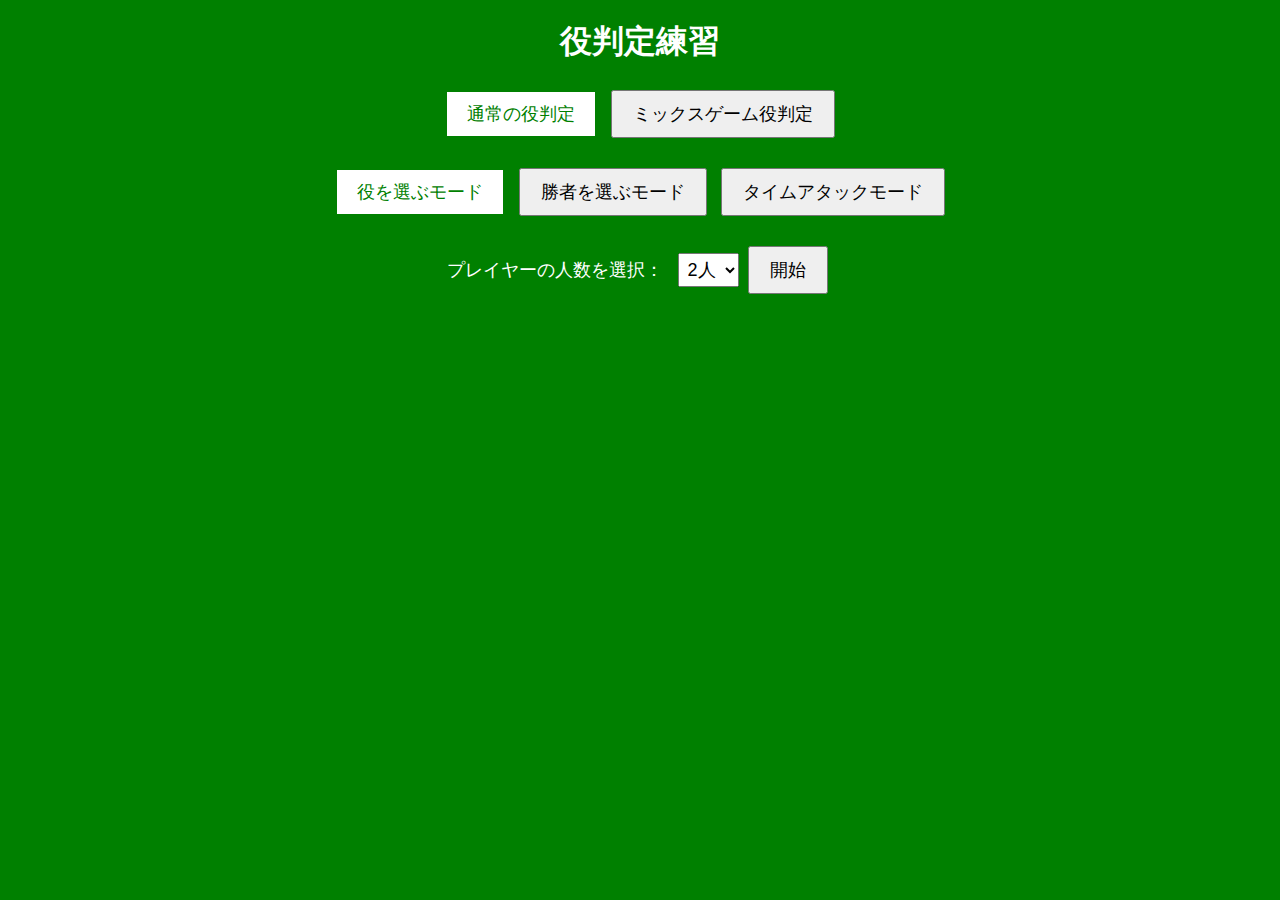
<file: index.html>
<!DOCTYPE html>
<html lang="ja">
<head>
    <meta charset="UTF-8">
    <title>役判定練習</title>
    <link rel="stylesheet" href="styles.css">
</head>
<body>
    <h1>役判定練習</h1>
    <div id="mode-selection">
        <button id="mode-normal-button">通常の役判定</button>
        <button id="mode-mix-button">ミックスゲーム役判定</button>
    </div>
    <div id="game-selection">
        <!-- 通常モードの選択肢 -->
        <div id="normal-mode-options">
            <button id="mode-hand-button">役を選ぶモード</button>
            <button id="mode-winner-button">勝者を選ぶモード</button>
            <button id="time-attack-button">タイムアタックモード</button>
            <div id="player-selection">
                <label for="num-players">プレイヤーの人数を選択：</label>
                <select id="num-players">
                    <option value="2">2人</option>
                    <option value="3">3人</option>
                    <option value="4">4人</option>
                    <option value="5">5人</option>
                    <option value="6">6人</option>
                    <option value="7">7人</option>
                    <option value="8">8人</option>
                    <option value="9">9人</option>
                </select>
                <button id="start-button">開始</button>
            </div>
        </div>
        <!-- ミックスゲームの選択肢 -->
        <div id="mix-mode-options" style="display: none;">
            <button id="super-holdem-button">スーパーホールデム</button>
            <button id="ocean-button">オーシャン</button>
            <div id="mix-sub-mode-selection">
                <button id="mix-mode-hand-button">役を選ぶモード</button>
                <button id="mix-mode-winner-button">勝者を選ぶモード</button>
            </div>
            <div id="mix-player-selection">
                <label for="mix-num-players">プレイヤーの人数を選択：</label>
                <select id="mix-num-players">
                    <option value="2">2人</option>
                    <option value="3">3人</option>
                    <option value="4">4人</option>
                </select>
                <button id="mix-start-button">開始</button>
            </div>
        </div>
    </div>

    <div id="game-area" style="display: none;">
        <div id="timer" style="font-size: 24px; margin: 20px;"></div>
        <div id="counter" style="font-size: 24px; margin: 20px;"></div>
        <div id="board-cards">
            <h2>ボード</h2>
            <div id="board"></div>
        </div>

        <div id="players-hands">
            <h2>プレイヤーのハンド</h2>
            <div id="hands"></div>
        </div>

        <button id="chop-button">チョップ</button>
        <button id="next-button" style="display: none;">次の問題に進む</button>
        <button id="main-menu-button">メインメニューに戻る</button>
    </div>

    <div id="result-area" style="display: none;">
        <h2>結果</h2>
        <p id="result-message"></p>
        <button id="restart-button">スタートに戻る</button>
    </div>

    <script src="script.js"></script>
</body>
</html>
</file>
<file: styles.css>
/* 共通スタイル */
body {
    font-family: Arial, sans-serif;
    text-align: center;
    background-color: #008000; /* 通常時の背景色 */
    color: #fff;
    margin: 0;
    padding: 0;
}

body.mix-mode {
    background-color: #000080; /* ミックスゲーム時の背景色（濃い青色） */
}

h1 {
    margin-top: 20px;
}

button {
    font-size: 18px;
    padding: 10px 20px;
    margin: 5px;
}

select {
    font-size: 18px;
    padding: 5px;
    margin-left: 10px;
}

label {
    font-size: 18px;
}

#counter {
    margin: 20px;
    font-size: 24px;
}

/* モード選択ボタンのスタイル */
#mode-selection {
    margin: 20px;
}

#mode-selection button {
    font-size: 18px;
    padding: 10px 20px;
    margin: 5px;
}

/* アクティブなモードボタンのスタイル */
.active-mode {
    background-color: #fff;
    color: #008000;
    border: 2px solid #008000;
}

body.mix-mode .active-mode {
    color: #000080;
    border-color: #000080;
}

/* ゲーム選択エリア */
#game-selection {
    margin: 20px;
}

#player-selection, #mix-player-selection {
    margin: 20px;
}

/* ゲームエリア */
#board {
    display: flex;
    justify-content: center;
    margin: 20px;
}

#hands {
    display: flex;
    flex-wrap: wrap;
    justify-content: center;
    margin: 20px;
}

.card {
    width: 60px;
    height: 90px;
    border: 1px solid #fff;
    border-radius: 5px;
    background-color: #fff;
    color: #000;
    margin: 0 5px;
    display: flex;
    flex-direction: column;
    align-items: center;
    justify-content: center;
    font-size: 20px;
    position: relative;
    overflow: hidden;
}

.card .suit {
    font-size: 24px;
}

.card .value {
    font-size: 24px;
}

.player-hand {
    margin: 20px;
    width: 200px;
}

.player-hand .hand-cards {
    display: flex;
    justify-content: center;
}

.answer-button {
    margin-top: 10px;
    width: 100%;
}

/* 選択肢のボタンスタイル */
.hand-options {
    margin-top: 10px;
    display: flex;
    flex-wrap: wrap;
    justify-content: center;
}

.hand-options .option-button {
    margin: 5px;
    padding: 10px 15px;
    font-size: 16px;
}

/* 結果表示エリアのスタイル */
#result-area {
    text-align: center;
    margin: 20px;
}

#result-area h2 {
    font-size: 24px;
}

#result-area p {
    font-size: 20px;
    margin: 10px;
}

/* スマートフォン向けのレスポンシブデザイン */
@media (max-width: 600px) {
    body {
        font-size: 16px;
    }

    .card {
        width: 50px;
        height: 75px;
        font-size: 18px;
    }

    .card .suit {
        font-size: 20px;
    }

    .card .value {
        font-size: 18px;
    }

    .player-hand {
        width: 90%;
        margin: 10px auto;
    }

    button {
        width: 90%;
        font-size: 20px;
        padding: 15px;
    }

    .hand-options .option-button {
        width: 45%;
        margin: 5px 2%;
        font-size: 18px;
        padding: 10px;
    }

    #hands {
        flex-direction: column;
        align-items: center;
    }

    select {
        font-size: 18px;
    }

    label {
        font-size: 18px;
    }
}
</file>
